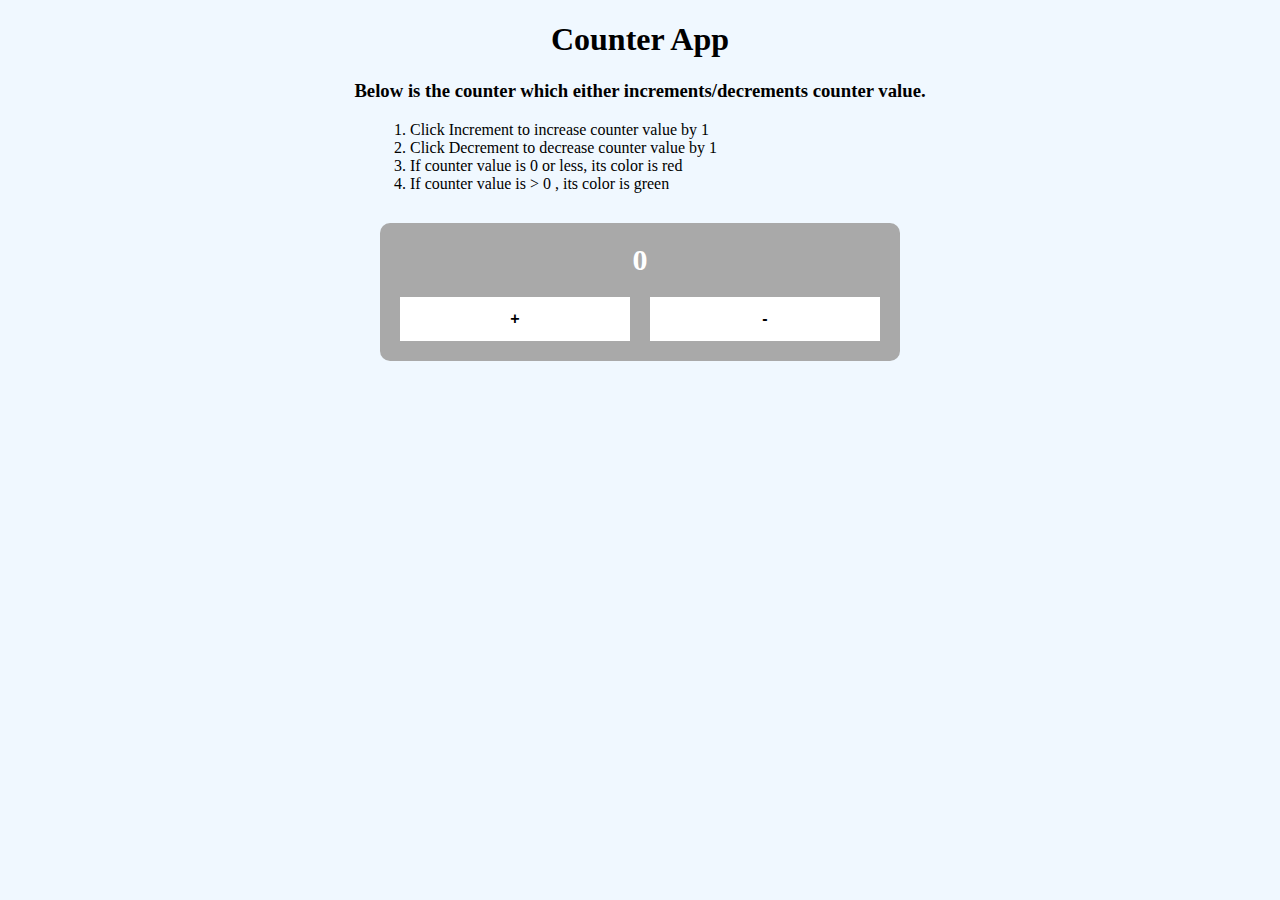
<file: counter-app.html>
<!DOCTYPE html>
<html lang="en">
  <head>
    <meta charset="UTF-8" />
    <meta name="viewport" content="width=device-width, initial-scale=1.0" />
    <meta http-equiv="X-UA-Compatible" content="ie=edge" />
    <title>JavaScript Fundamentals – Part 1</title>
    <link rel="stylesheet" href="./css/counter.css"> </link>
  </head>
  <body>
    <h1>Counter App</h1>
    <div>
      <h3 style="text-align: center;">Below is the counter which either increments/decrements counter value.</h3>
      <ol class="counter-features">
        <li>Click Increment to increase counter value by 1</li>
        <li>Click Decrement to decrease counter value by 1</li>
        <li>If counter value is 0 or less, its color is red</li>
        <li>If counter value is > 0 , its color is green</li>
      </ol>
    </div>
    <div class="my-counter">
        <h4 class="counter-val" current-val="0">0</h4>
        <div class="btns-wrapper">
            <button class="counter-btn counter-incr">+</button>
            <button class="counter-btn counter-decr">-</button>
        </div>
    </div>

    <script src="https://cdnjs.cloudflare.com/ajax/libs/jquery/3.6.0/jquery.min.js"></script>
    <script src="./js/counter-app.js"> </script>
  </body>
  
</html>
</file>
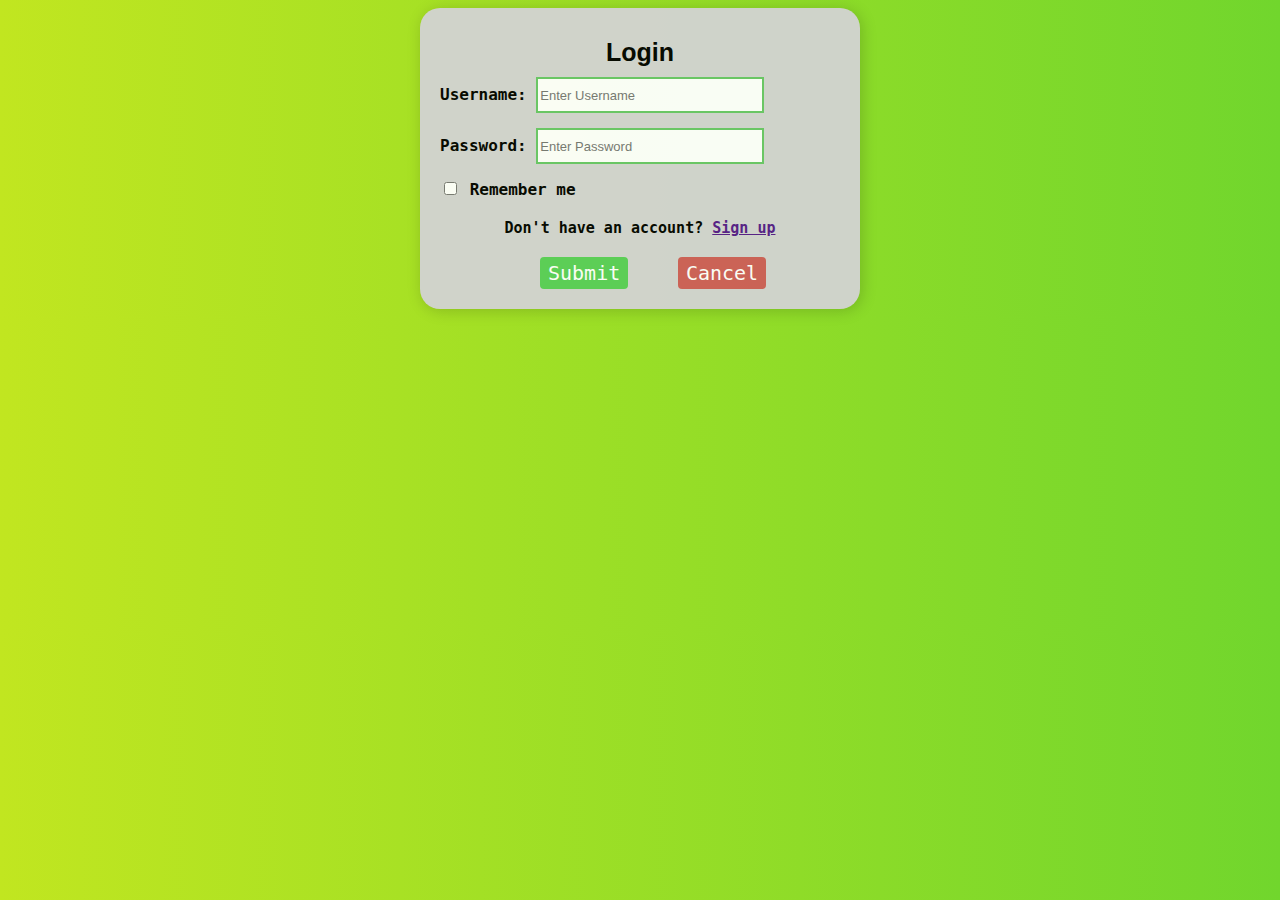
<file: login-form.html>
<!DOCTYPE html>
<html lang="en">
  <head>
    <meta charset="UTF-8" />
    <meta name="viewport" content="width=device-width, initial-scale=1.0" />
    <meta http-equiv="X-UA-Compatible" content="ie=edge" />
    <title>JavaScript Fundamentals – Part 1</title>
    <link rel="stylesheet" href="./css/login-form.css"> </link>
  </head>
  <body>
    

<div class="container">
    <form action="#">
      <h3>Login</h3>
      <label for="username">Username:</label>
      <input type="text" placeholder="Enter Username" size="40" required>
      <label for="username">Password:</label>
      <input type="password" placeholder="Enter Password" size="40" required>
      <br>
      <input type="checkbox">
      <label id="remember">Remember me</label>
      <h5>Don't have an account? <a href="">Sign up</a></h5>
  
      <button id="submit">Submit</button>
      <button id="cancel">Cancel</button>
  
      
    </form>
  </div>

    <script src="https://cdnjs.cloudflare.com/ajax/libs/jquery/3.6.0/jquery.min.js"></script>
  </body>
  
</html>
</file>
<file: css/counter.css>
body {
    background: aliceblue;
}
h1 {
    text-align: center;
}
.my-counter {
    width: 500px;
    margin: 0 auto;
    padding: 10px;
    background: darkgray;
    border-radius: 10px;
}
.btns-wrapper {
    display: flex;
    justify-content: space-around;
}
.counter-btn {
    flex: 1 0 40%;
    margin: 10px;
    padding: 10px;
    cursor: pointer;
    background: white;
    border: 3px solid transparent;
    font-size: 16px;
    font-weight: bold;
}
.counter-btn:hover {
    background: beige;
}
.counter-incr:focus {
    border: 3px solid green;
    color: green;
}
.counter-decr:focus {
    border: 3px solid red;
    color: red;
}
.counter-val {
    font-size: 30px;
    color: white;
    text-align: center;
    margin: 10px;
}
.counter-gray {
    color: lightgray;
}
.counter-green {
    color: green;
}
.counter-red {
    color: red;
}
.counter-features {
    max-width: 500px;
    margin: 0 auto;
    margin-bottom: 30px;
}
</file>
<file: css/login-form.css>
body {
    background: linear-gradient(To Right, rgb(193, 230, 32), rgb(113, 214, 45));
  }
  .container {
    opacity: 95%;
    position: relative;
    display: flex;
    justify-content: center;
    background: lightgray;
    overflow: hidden;
    border-radius: 20px;
    padding: 20px;
    width: 400px;
    font-family: "Red Hat Mono", monospace;
    box-shadow: 2px 2px 15px rgba(0, 0, 0, 0.171);
    margin: 0 auto;
  }
  .container h3 {
    color: black;
    font-size: 25px;
    font-family: "Poppins", sans-serif;
    text-align: center;
    margin: 10px;
  }
  .container input[type="text"],
input[type="password"] {
  height: 30px;
  outline: none;
  font-size: 13px;
  border: 2px solid rgb(104, 197, 104);
  box-sizing: content-box;
  width: 220px;
  margin-bottom: 15px;
}

.container label {
  font-weight: "Montserrat", sans-serif;
  font-weight: bold;
}

.container h5 {
  font-size: 15px;
  text-align: center;
  margin: 5% 0;
}

.container button {
  border-radius: 4px;
  font-size: 20px;
  color: white;
  border: none;
  font-family: "Red Hat Mono", monospace;
  padding: 1% 2%;
  margin: 0 5%;
  transition: all 0.1s ease-in-out;
}
.container #submit {
  margin-left: 25%;
  background: rgb(89, 206, 89);
}
.container #cancel {
  background: rgb(206, 93, 89);
}

.container #submit:hover {
  background: rgb(74, 173, 74);
  transition: all 0.1s ease-in-out;
}

.container #cancel:hover {
  background: rgb(161, 71, 68);
  transition: all 0.1s ease-in-out;
}
</file>
